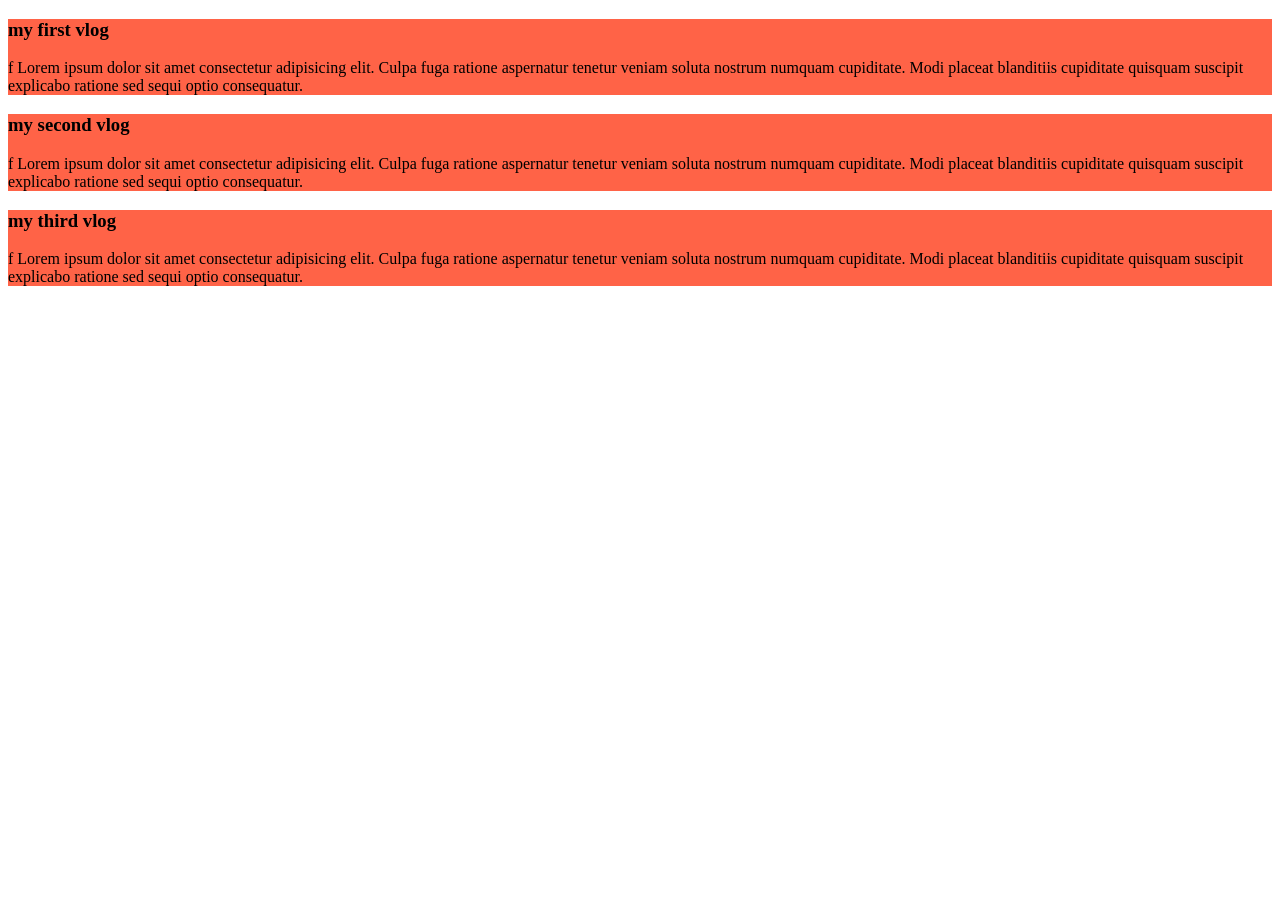
<file: index.html>
<!DOCTYPE html>
<html lang="en">
<head>
    <meta charset="UTF-8">
    <meta name="viewport" content="width=device-width, initial-scale=1.0">
    <title>FIRST MEMORABLE WEB</title>
    <link rel="stylesheet" href="STOLES/dl.css">
</head>
<body>
    
    <div>
        <h3>my first vlog</h3>
    <p>f  Lorem ipsum dolor sit amet consectetur adipisicing elit. Culpa fuga ratione aspernatur tenetur veniam soluta nostrum numquam cupiditate. Modi placeat blanditiis cupiditate quisquam suscipit explicabo ratione sed sequi optio consequatur.
    
            
        </div>
    
    <div>
        <h3>my second vlog</h3>
    <p>f  Lorem ipsum dolor sit amet consectetur adipisicing elit. Culpa fuga ratione aspernatur tenetur veniam soluta nostrum numquam cupiditate. Modi placeat blanditiis cupiditate quisquam suscipit explicabo ratione sed sequi optio consequatur.
    
            
        </div>
    
    <div>
        <h3>my third vlog</h3>
    <p>f  Lorem ipsum dolor sit amet consectetur adipisicing elit. Culpa fuga ratione aspernatur tenetur veniam soluta nostrum numquam cupiditate. Modi placeat blanditiis cupiditate quisquam suscipit explicabo ratione sed sequi optio consequatur.
    
            
        </div>
    

    </p>
</body>
</html>
</file>
<file: STOLES/dl.css>
div{

background-color: tomato;
margin-bottom: 10px;

}
</file>
